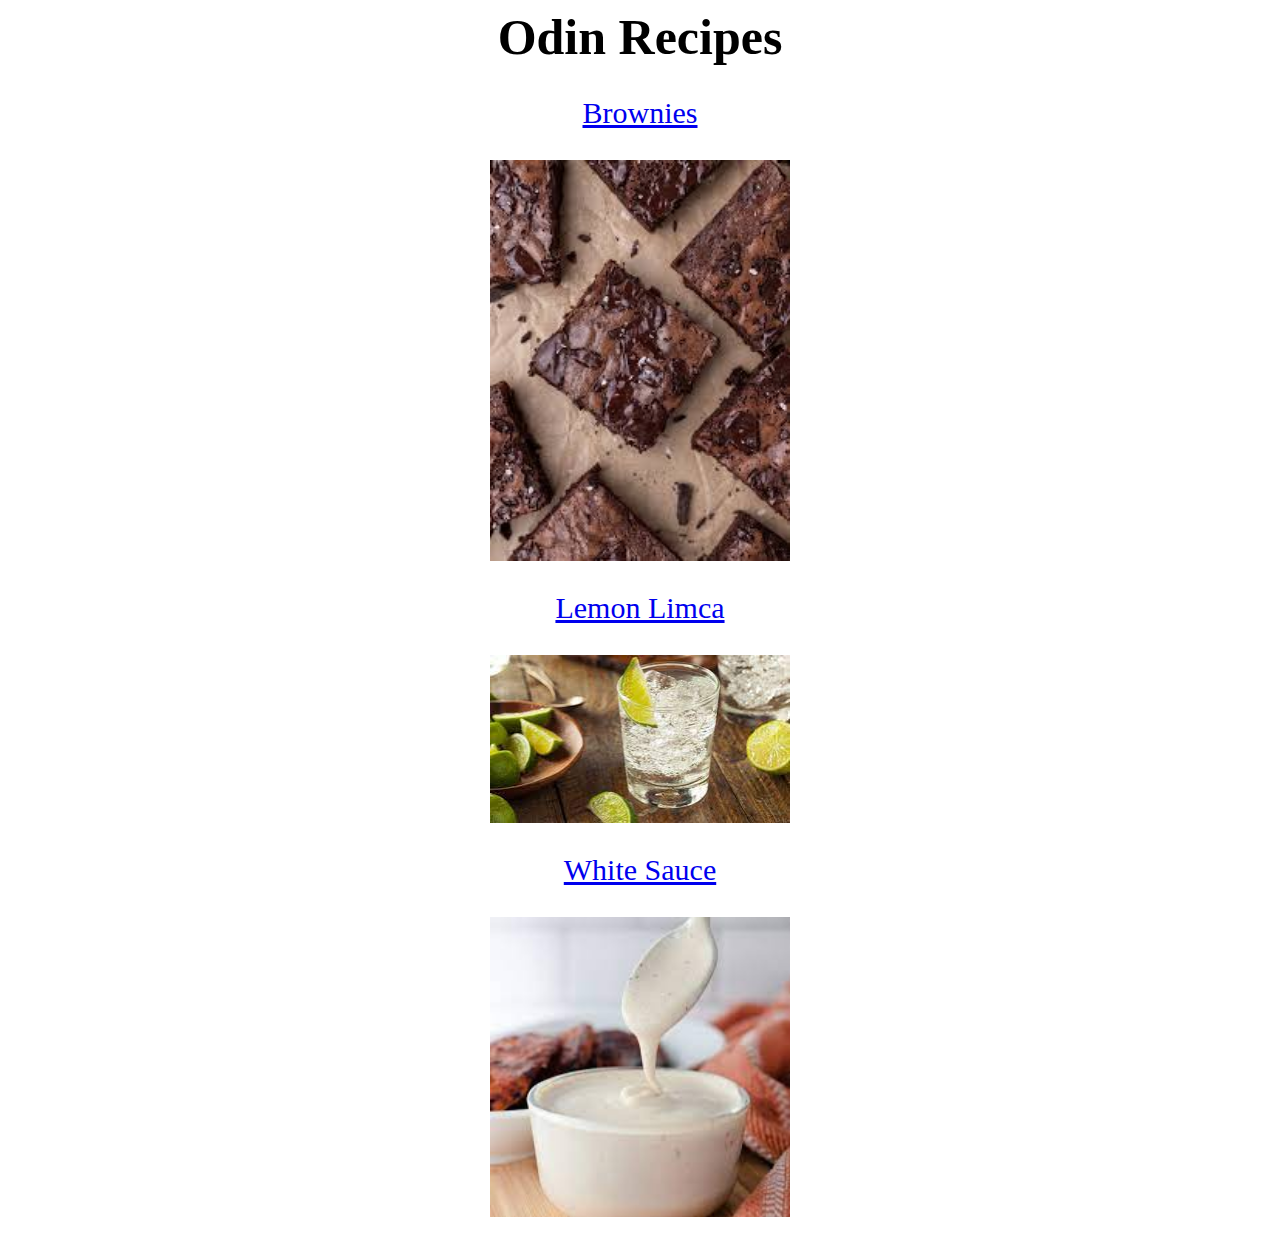
<file: index.html>
<!DOCTYPE html>
<html lang="en">
<head>
    <meta charset="UTF-8">
    <title>Odin Recipes</title>
    <link rel="stylesheet" href="style.css">
</head>
<body>
    <div id="h1">Odin Recipes</div>
        <p class="heading"><a href="recipes/brownies.html">Brownies</a></p>
        <p><div class="img"><img src="images/brownies.jpeg" alt="Fudge brownies"></div></p>
        <p class="heading"><a href="recipes/lemon-limca.html">Lemon Limca</a></p>
        <p><div class="img"><img src="images/lemon-limca.jpeg" alt="A glass of Lemon Soda"></div></p>
        <p class="heading"><a href="recipes/white-sauce.html">White Sauce</a></p>
        <p><div class="img"><img src="images/white-sauce.jpeg" alt="A pot of white-sauce"></div></p>
</body>
</html>
</file>
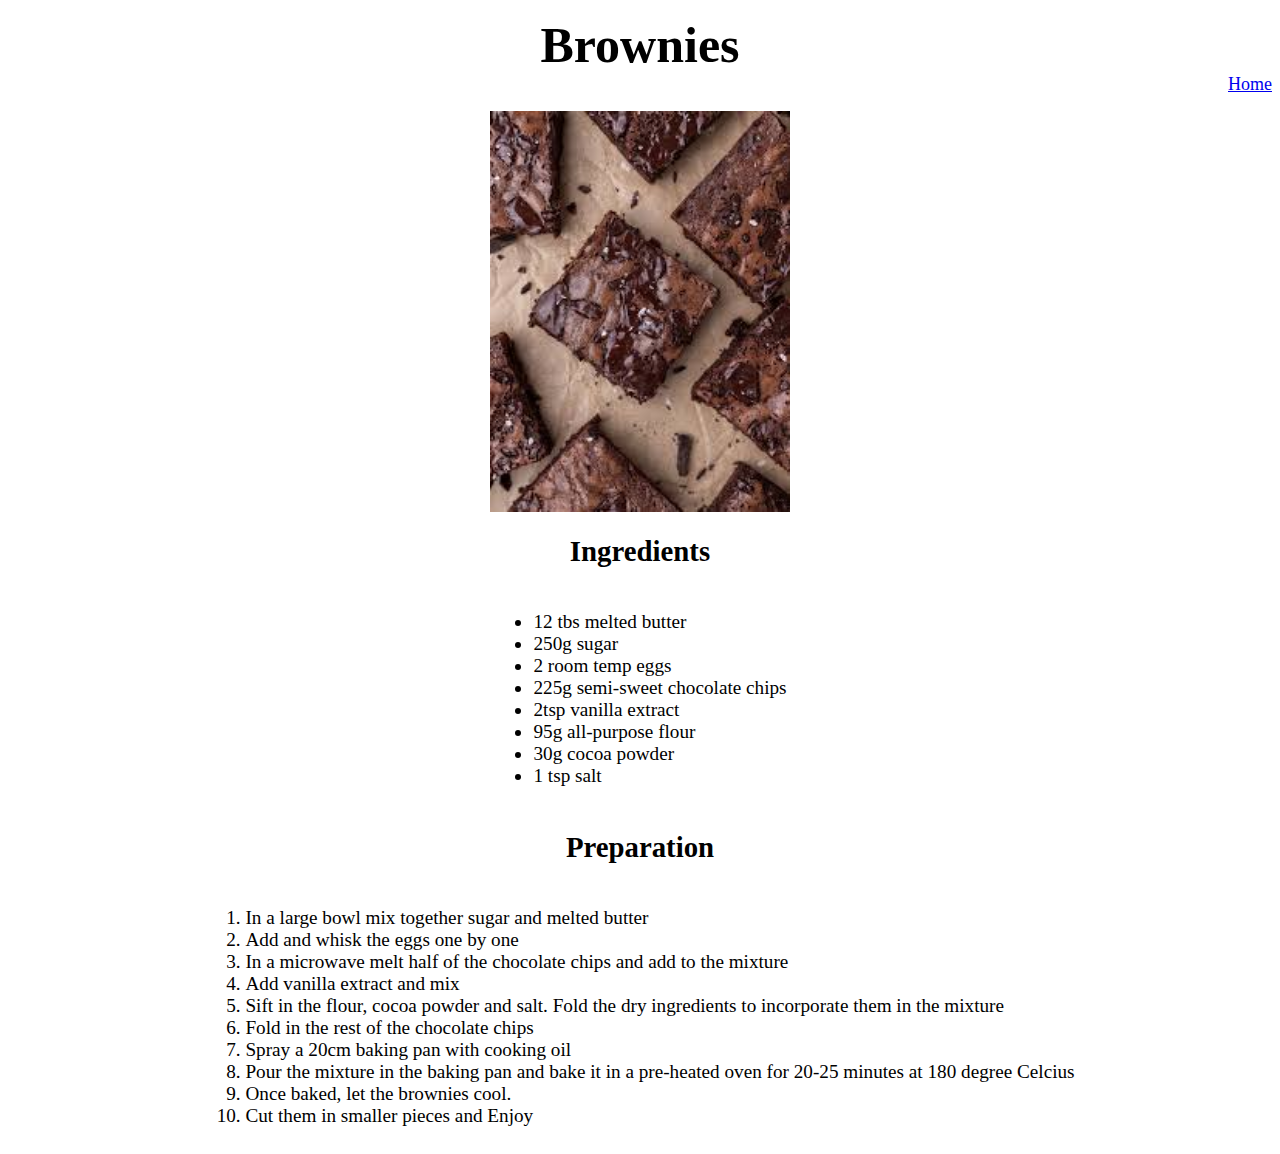
<file: recipes/brownies.html>
<!DOCTYPE html>
<html lang="en">
<head>
    <meta charset="UTF-8">
    <title>Brownies</title>
    <link rel="stylesheet" href="../style.css">
</head>
<body>
    <p><div id="h1">Brownies</div>
       <div class="home"><a href="../index.html">Home</a></div></p>
    <div class="img"><img src="../images/brownies.jpeg" alt="Fudge brownies"></div>
   
    <div class="recipe"><h2>Ingredients</h2>
    <ul>
        <li>12 tbs melted butter</li>
        <li>250g sugar</li>
        <li>2 room temp eggs</li>
        <li>225g semi-sweet chocolate chips</li>
        <li>2tsp vanilla extract</li>
        <li>95g all-purpose flour</li>
        <li>30g cocoa powder</li>
        <li>1 tsp salt</li>
    </ul>
    <h2>Preparation</h2>
    <ol>
        <li>In a large bowl mix together sugar and melted butter</li>
        <li>Add and whisk the eggs one by one</li>
        <li>In a microwave melt half of the chocolate chips and add to the mixture</li>
        <li>Add vanilla extract and mix</li>
        <li>Sift in the flour, cocoa powder and salt. Fold the dry ingredients to incorporate them in the mixture</li>
        <li>Fold in the rest of the chocolate chips</li>
        <li>Spray a 20cm baking pan with cooking oil</li>
        <li>Pour the mixture in the baking pan and bake it in a pre-heated oven for 20-25 minutes at 180 degree Celcius</li>
        <li>Once baked, let the brownies cool.</li>
        <li>Cut them in smaller pieces and Enjoy</li>

    </ol>
    </div>
</body>
</html>
</file>
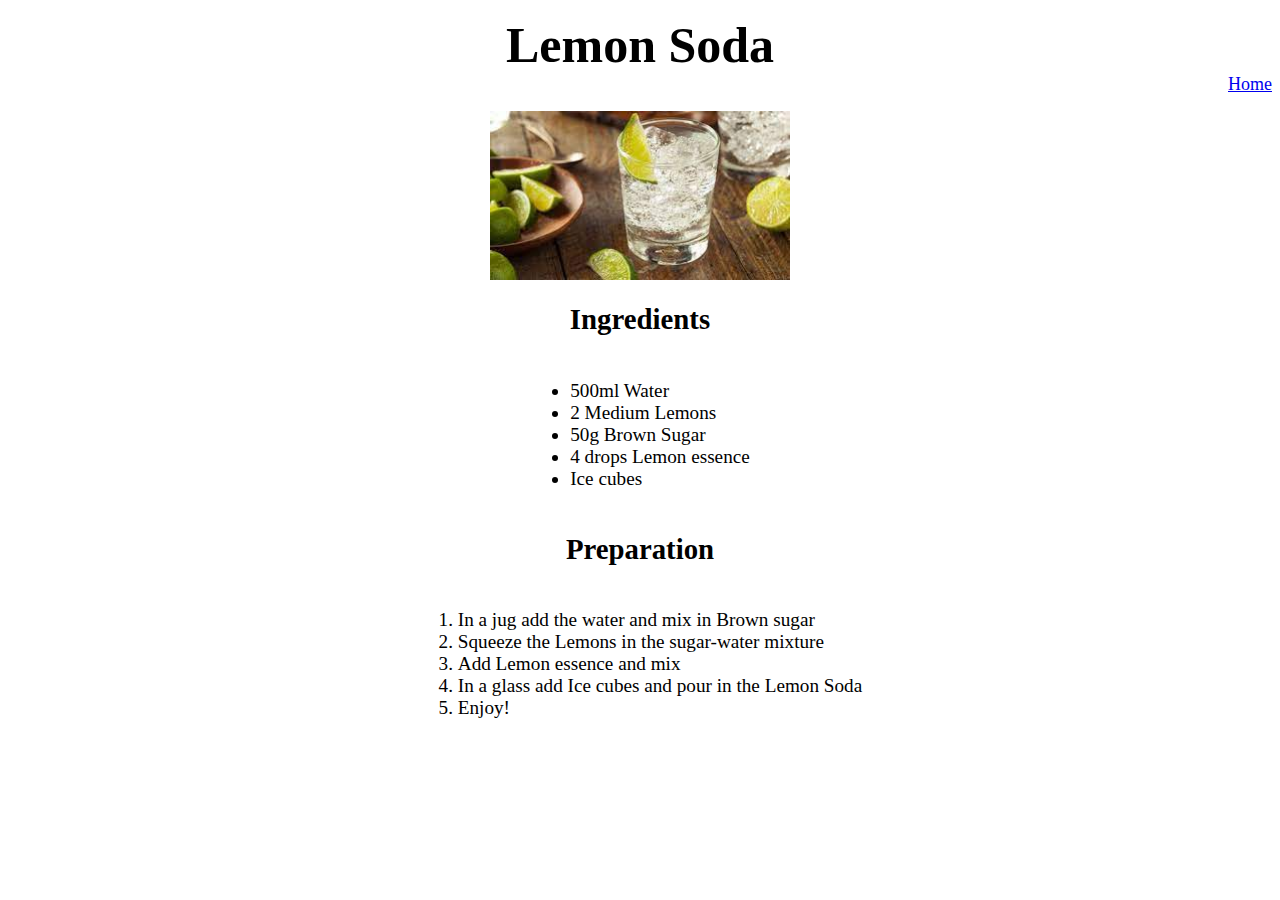
<file: recipes/lemon-limca.html>
<!DOCTYPE html>
<html lang="en">
<head>
    <meta charset="UTF-8">
    <title>Lemon Limca</title>
    <link rel="stylesheet" href="../style.css">
</head>
<body>
    <p class="recipe"><div id="h1">Lemon Soda</div>
       <div class="home"><a href="../index.html">Home</a></div></p>
    <div class="img"><img src="../images/lemon-limca.jpeg" alt="A glass of Lemon Soda"></div>
    
    <div class="recipe"><h2>Ingredients</h2>
    <ul>
        <li>500ml Water</li>
        <li>2 Medium Lemons</li>
        <li>50g Brown Sugar</li>
        <li>4 drops Lemon essence</li>
        <li>Ice cubes</li>
    </ul>
    <h2>Preparation</h2>
    <ol>
        <li>In a jug add the water and mix in Brown sugar</li>
        <li>Squeeze the Lemons in the sugar-water mixture</li>
        <li>Add Lemon essence and mix</li>
        <li>In a glass add Ice cubes and pour in the Lemon Soda</li>
        <li>Enjoy!</li>
    </ol>
    </div>
</body>
</html>
</file>
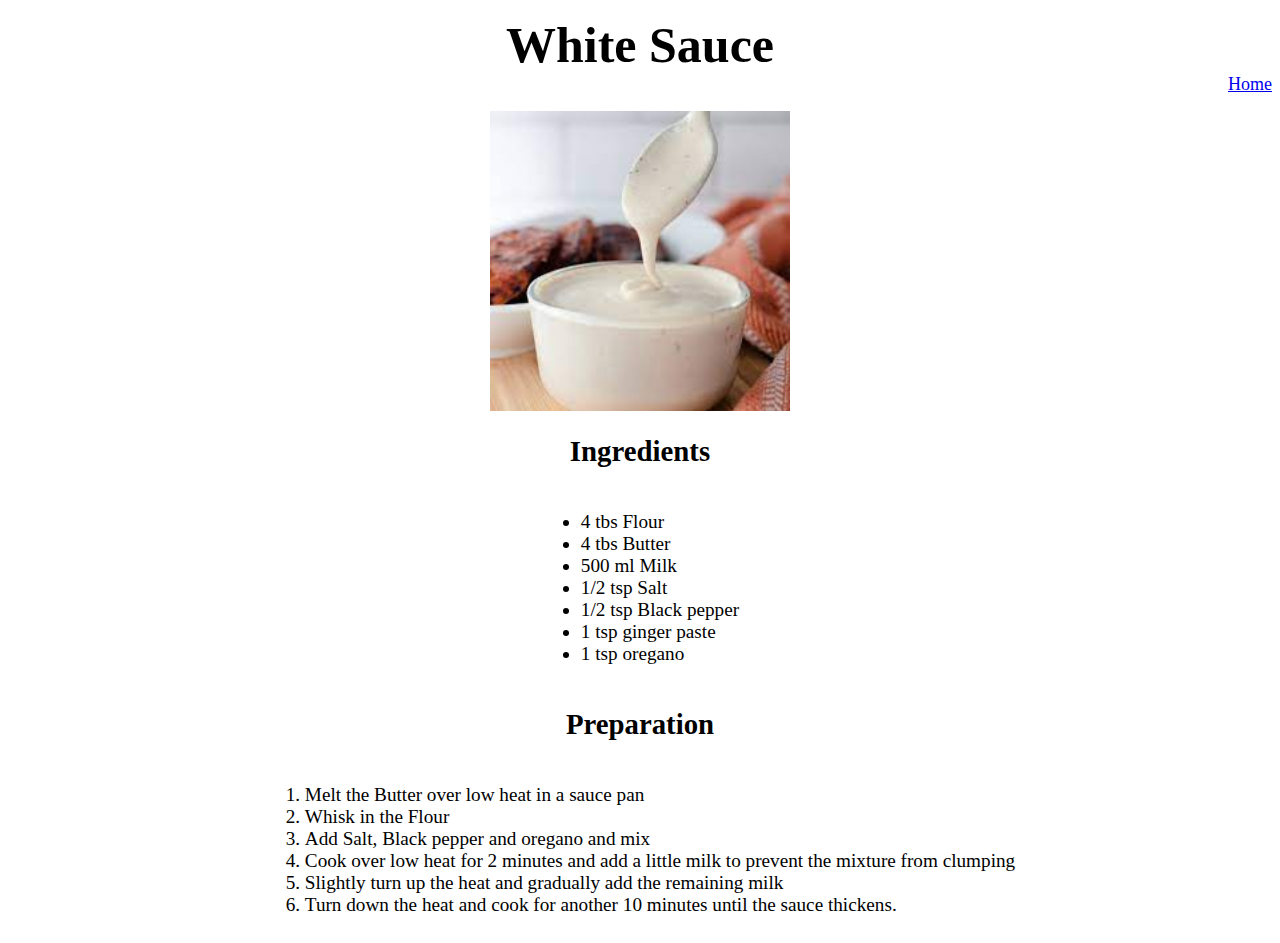
<file: recipes/white-sauce.html>
<!DOCTYPE html>
<html lang="en">
<head>
    <meta charset="UTF-8">
    <title>White Sauce</title>
    <link rel="stylesheet" href="../style.css">
</head>
<body>
    <p><div id="h1">White Sauce</div>
    <div class="home"><a href="../index.html">Home</a></div></p>
    <div class="img"><img src="../images/white-sauce.jpeg" alt="A pot of White Sauce"></div>
    
    <div class="recipe"><h2>Ingredients</h2>
    <ul>
        <li>4 tbs Flour</li>
        <li>4 tbs Butter</li>
        <li>500 ml Milk</li>
        <li>1/2 tsp Salt</li>
        <li>1/2 tsp Black pepper</li>
        <li>1 tsp ginger paste</li>
        <li>1 tsp oregano</li>
    </ul>
    <h2>Preparation</h2>
    <ol>
        <li>Melt the Butter over low heat in a sauce pan</li>
        <li>Whisk in the Flour</li>
        <li>Add Salt, Black pepper and oregano and mix</li>
        <li>Cook over low heat for 2 minutes and add a little milk to prevent the mixture from clumping</li>
        <li>Slightly turn up the heat and gradually add the remaining milk</li>
        <li>Turn down the heat and cook for another 10 minutes until the sauce thickens.</li>
    </ol>
    </div>
</body>
</html>
</file>
<file: style.css>
div.img {
    display: grid;
    place-items: center;
}


img {
    height: auto;
    width: 300px
}


.heading {
    font-size: 30px;
    color: black;
    text-align: center;
}


#h1 {
    font-size: 50px;
    text-align: center;
    font-weight: bold;
}


.home {
    text-align: right;
    font-size: large;
}


div.recipe {
    display: grid;
    place-items: center;
    font-size: larger;
}
</file>
